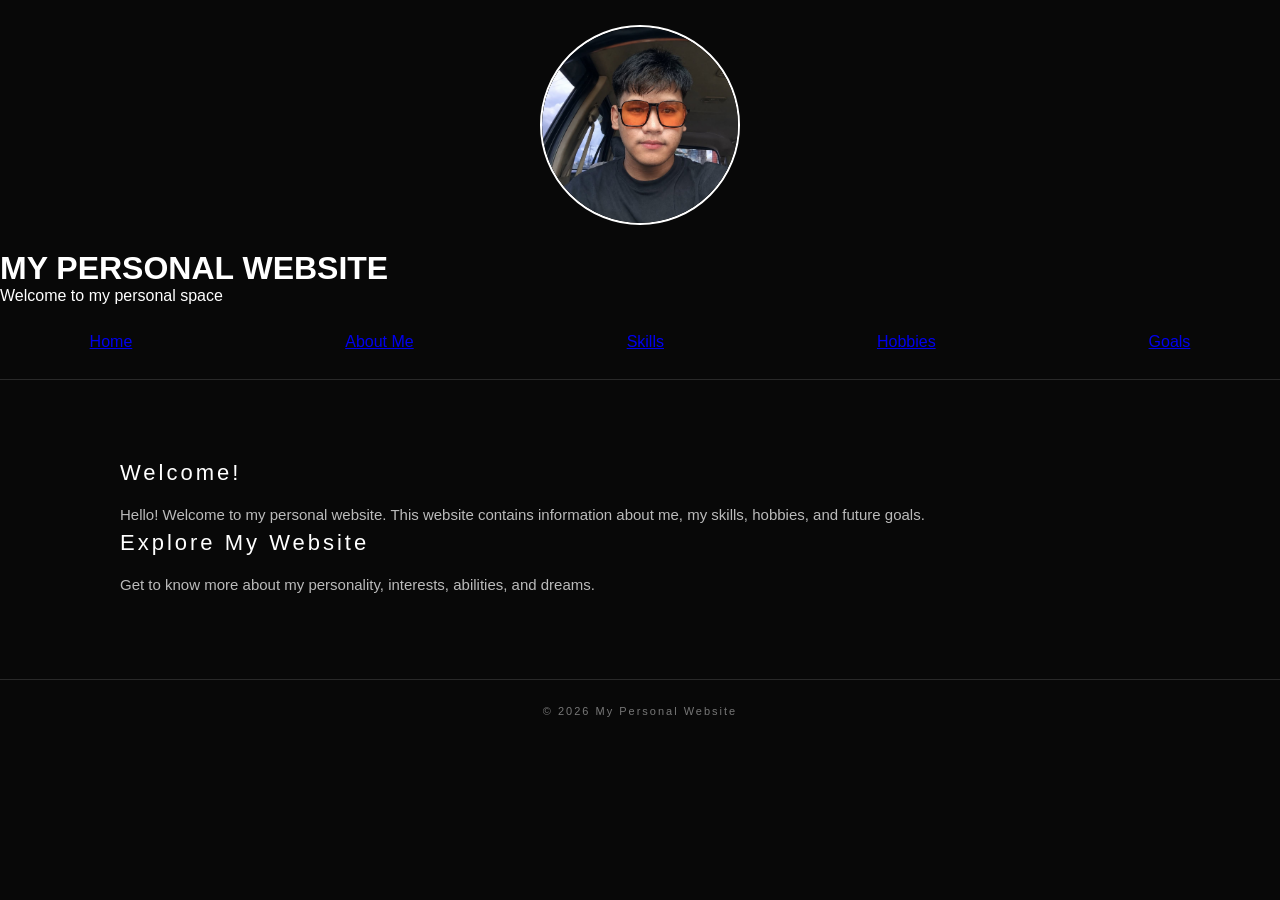
<file: FRANCISCOWEBSITE/index.html>
<!DOCTYPE html>
<html lang="en">
<head>
    <meta charset="UTF-8">
    <meta name="viewport" content="width=device-width, initial-scale=1.0">
    <title>My website</title>
    <link rel="stylesheet" href="style.css">
</head>
<body>

    <div class="profile-picture">
            <img src="4be6d0b4-77a6-4f69-a976-2e3bd9d7eaea.jpg" alt="My Profile Picture">
        </div>
    <header>
    <h1>MY PERSONAL WEBSITE</h1>
    <p>Welcome to my personal space</p>
</header>

<nav>
    <a href="index.html">Home</a>
    <a href="about.html">About Me</a>
    <a href="skills.html">Skills</a>
    <a href="hobbies.html">Hobbies</a>
    <a href="goals.html">Goals</a>
</nav>

<section class="container">
    <h2>Welcome!</h2>
    <p>
        Hello! Welcome to my personal website.
        This website contains information about me,
        my skills, hobbies, and future goals.
    </p>

    <h2>Explore My Website</h2>
    <p>
        Get to know more about my personality,
        interests, abilities, and dreams.
    </p>
</section>

<footer>
    <p>© 2026 My Personal Website</p>
</footer>
</body>
</html>
</file>
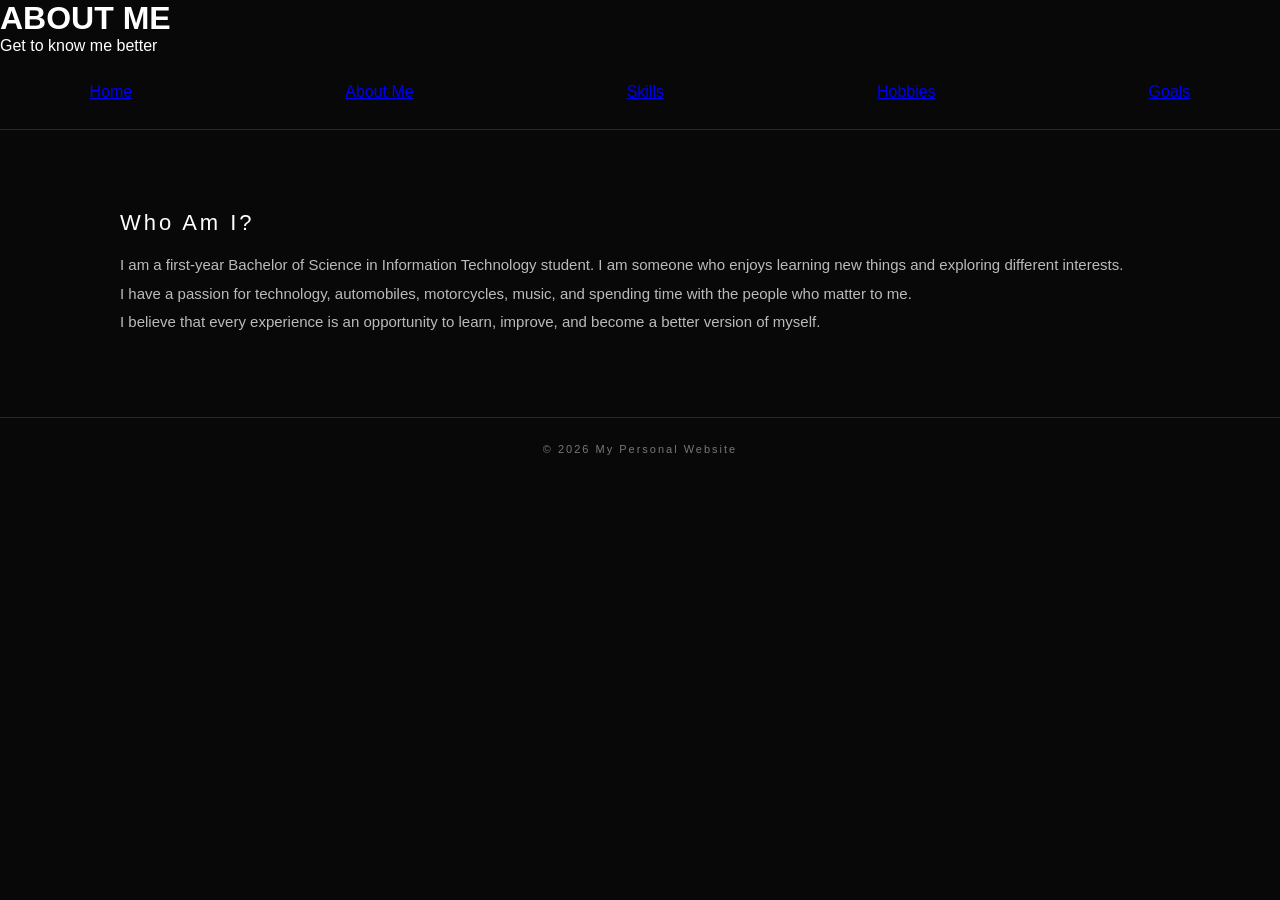
<file: FRANCISCOWEBSITE/about.html>
<!DOCTYPE html>
<html lang="en">
<head>
    <meta charset="UTF-8">
    <meta name="viewport" content="width=device-width, initial-scale=1.0">
    <title>About Me</title>
    <link rel="stylesheet" href="style.css">
</head>
<body>
    <header>
    <h1>ABOUT ME</h1>
    <p>Get to know me better</p>
</header>

<nav>
    <a href="index.html">Home</a>
    <a href="about.html">About Me</a>
    <a href="skills.html">Skills</a>
    <a href="hobbies.html">Hobbies</a>
    <a href="goals.html">Goals</a>
</nav>

<section class="container">
    <h2>Who Am I?</h2>

    <p>
        I am a first-year Bachelor of Science in
        Information Technology student. I am someone
        who enjoys learning new things and exploring
        different interests.
    </p>

    <p>
        I have a passion for technology, automobiles,
        motorcycles, music, and spending time with
        the people who matter to me.
    </p>

    <p>
        I believe that every experience is an
        opportunity to learn, improve, and become
        a better version of myself.
    </p>
</section>

<footer>
    <p>© 2026 My Personal Website</p>
</footer>

</body>
</html>
</file>
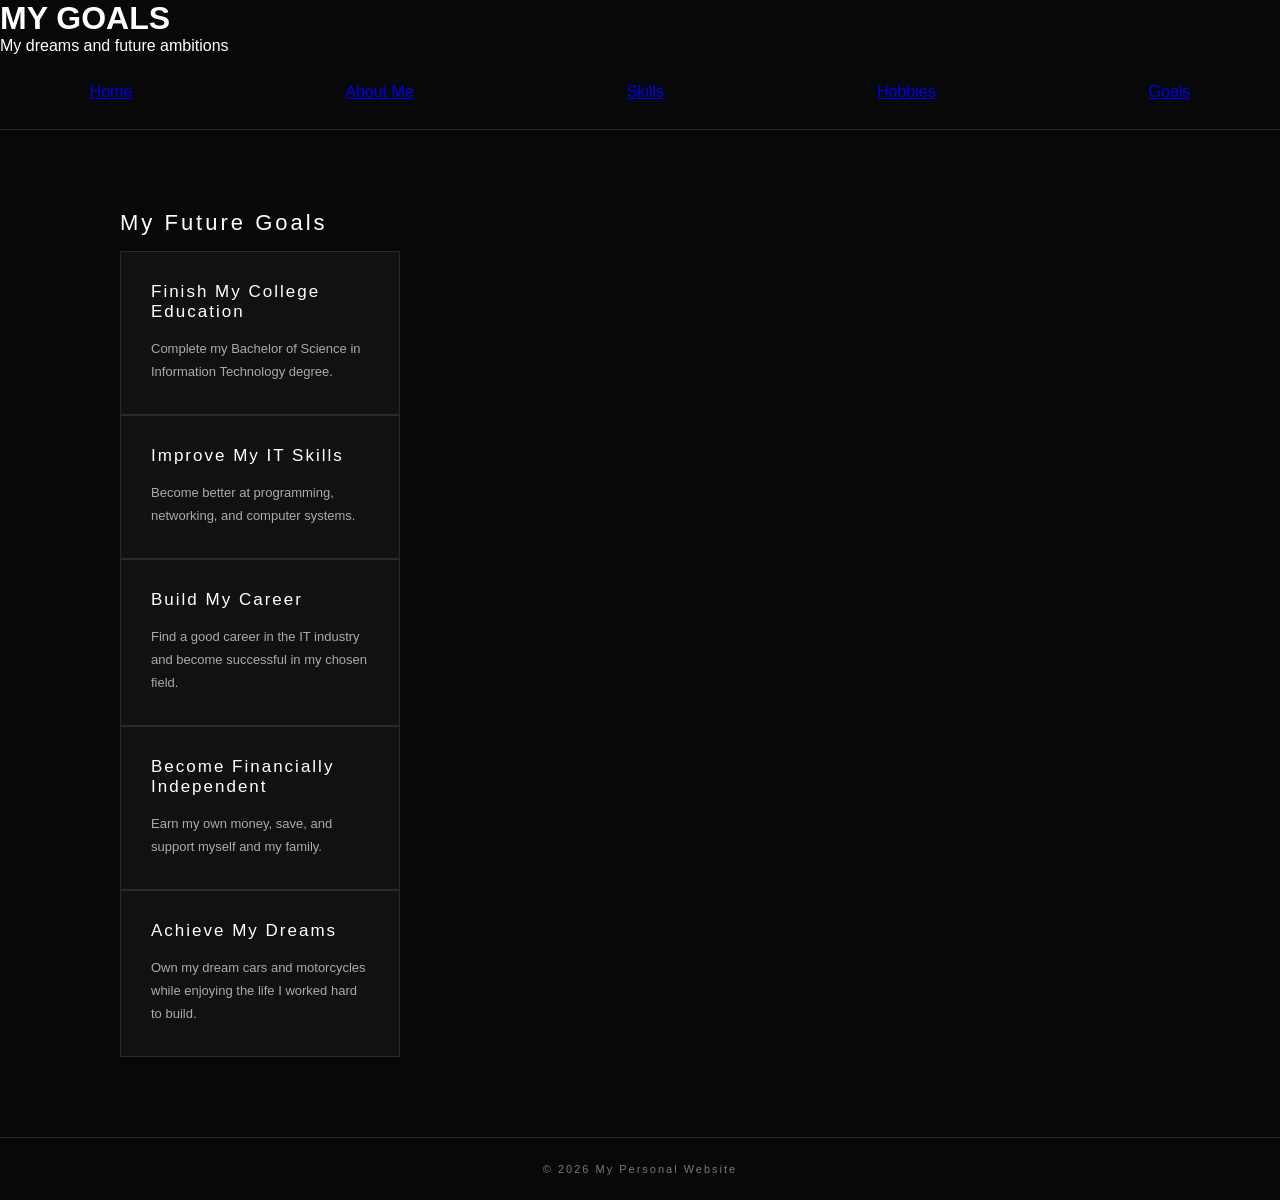
<file: FRANCISCOWEBSITE/goals.html>
<!DOCTYPE html>
<html lang="en">
<head>
    <meta charset="UTF-8">
    <meta name="viewport" content="width=device-width, initial-scale=1.0">
    <title>My goals</title>
    <link rel="stylesheet" href="style.css">
</head>
<body>
    <header>
    <h1>MY GOALS</h1>
    <p>My dreams and future ambitions</p>
</header>

<nav>
    <a href="index.html">Home</a>
    <a href="about.html">About Me</a>
    <a href="skills.html">Skills</a>
    <a href="hobbies.html">Hobbies</a>
    <a href="goals.html">Goals</a>
</nav>

<section class="container">
    <h2>My Future Goals</h2>

    <div class="card">
        <h3>Finish My College Education</h3>
        <p>Complete my Bachelor of Science in Information Technology degree.</p>
    </div>

    <div class="card">
        <h3>Improve My IT Skills</h3>
        <p>Become better at programming, networking, and computer systems.</p>
    </div>

    <div class="card">
        <h3>Build My Career</h3>
        <p>Find a good career in the IT industry and become successful in my chosen field.</p>
    </div>

    <div class="card">
        <h3>Become Financially Independent</h3>
        <p>Earn my own money, save, and support myself and my family.</p>
    </div>

    <div class="card">
        <h3>Achieve My Dreams</h3>
        <p>Own my dream cars and motorcycles while enjoying the life I worked hard to build.</p>
    </div>

</section>

<footer>
    <p>© 2026 My Personal Website</p>
</footer>
</body>
</html>
</file>
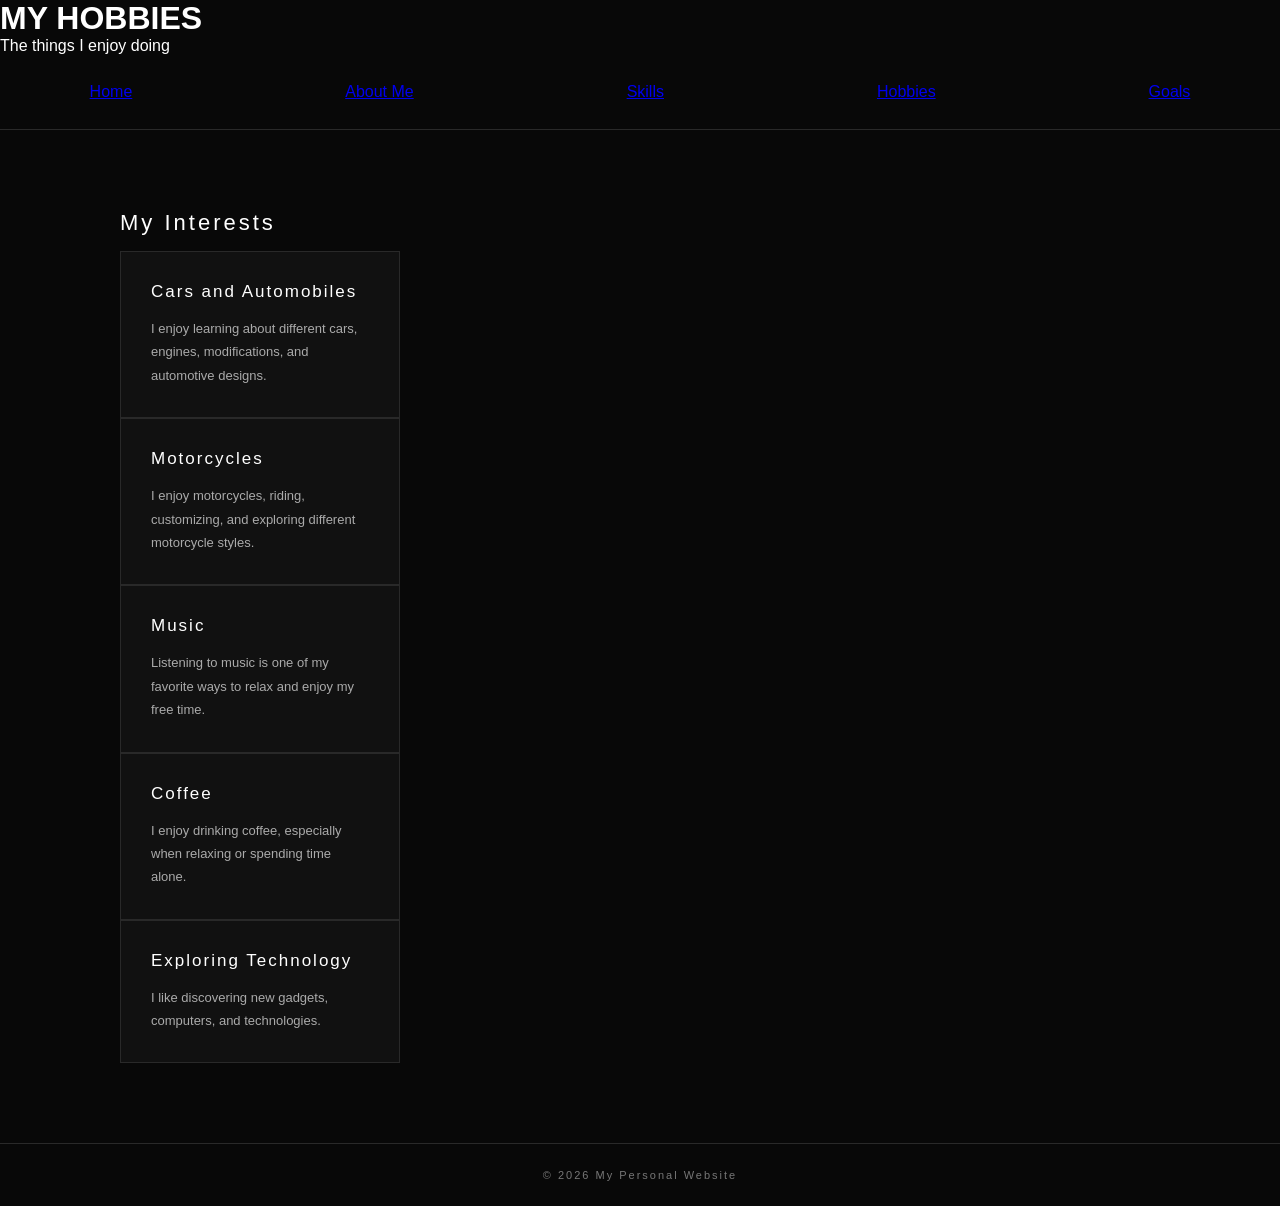
<file: FRANCISCOWEBSITE/hobbies.html>
<!DOCTYPE html>
<html lang="en">
<head>
    <meta charset="UTF-8">
    <meta name="viewport" content="width=device-width, initial-scale=1.0">
    <title>My Hobbies</title>
    <link rel="stylesheet" href="style.css">
</head>
<body>
    <header>
    <h1>MY HOBBIES</h1>
    <p>The things I enjoy doing</p>
</header>

<nav>
    <a href="index.html">Home</a>
    <a href="about.html">About Me</a>
    <a href="skills.html">Skills</a>
    <a href="hobbies.html">Hobbies</a>
    <a href="goals.html">Goals</a>
</nav>

<section class="container">
    <h2>My Interests</h2>

    <div class="card">
        <h3>Cars and Automobiles</h3>
        <p>I enjoy learning about different cars, engines, modifications, and automotive designs.</p>
    </div>

    <div class="card">
        <h3>Motorcycles</h3>
        <p>I enjoy motorcycles, riding, customizing, and exploring different motorcycle styles.</p>
    </div>

    <div class="card">
        <h3>Music</h3>
        <p>Listening to music is one of my favorite ways to relax and enjoy my free time.</p>
    </div>

    <div class="card">
        <h3>Coffee</h3>
        <p>I enjoy drinking coffee, especially when relaxing or spending time alone.</p>
    </div>

    <div class="card">
        <h3>Exploring Technology</h3>
        <p>I like discovering new gadgets, computers, and technologies.</p>
    </div>

</section>

<footer>
    <p>© 2026 My Personal Website</p>
</footer>

</body>
</html>
</file>
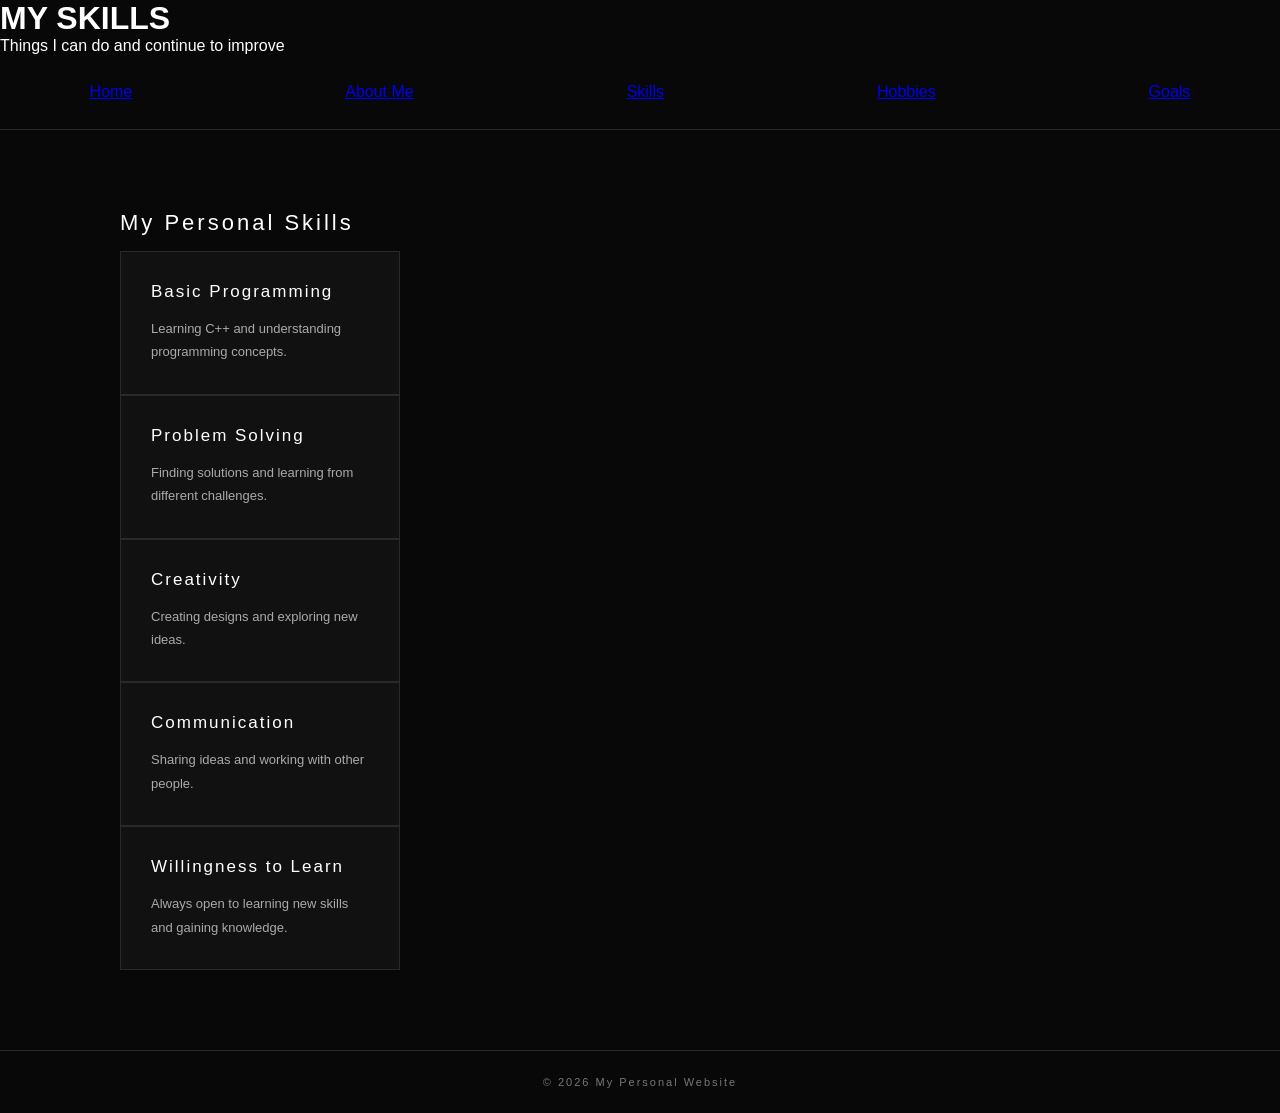
<file: FRANCISCOWEBSITE/skills.html>
<!DOCTYPE html>
<html lang="en">
<head>
    <meta charset="UTF-8">
    <meta name="viewport" content="width=device-width, initial-scale=1.0">
    <title>My Skills</title>
    <link rel="stylesheet" href="style.css">
</head>
<body>
    <header>
    <h1>MY SKILLS</h1>
    <p>Things I can do and continue to improve</p>
</header>

<nav>
    <a href="index.html">Home</a>
    <a href="about.html">About Me</a>
    <a href="skills.html">Skills</a>
    <a href="hobbies.html">Hobbies</a>
    <a href="goals.html">Goals</a>
</nav>

<section class="container">
    <h2>My Personal Skills</h2>

    <div class="card">
        <h3>Basic Programming</h3>
        <p>Learning C++ and understanding programming concepts.</p>
    </div>

    <div class="card">
        <h3>Problem Solving</h3>
        <p>Finding solutions and learning from different challenges.</p>
    </div>

    <div class="card">
        <h3>Creativity</h3>
        <p>Creating designs and exploring new ideas.</p>
    </div>

    <div class="card">
        <h3>Communication</h3>
        <p>Sharing ideas and working with other people.</p>
    </div>

    <div class="card">
        <h3>Willingness to Learn</h3>
        <p>Always open to learning new skills and gaining knowledge.</p>
    </div>

</section>

<footer>
    <p>© 2026 My Personal Website</p>
</footer>

</body>
</html>
</file>
<file: FRANCISCOWEBSITE/style.css>
* {
    margin: 0;
    padding: 0;
    box-sizing: border-box;
}

html {
    scroll-behavior: smooth;
}

body {
    background-color: #080808;
    color: #FFFFFF;
    font-family: Arial, Helvetica, sans-serif;
}



nav {
    width: 100%;
    height: 75px;
    background-color: #080808;
    display: flex;
    justify-content: space-between;
    align-items: center;
    padding: 0 7%;
    border-bottom: 1px solid #292929;
    position: relative;
    z-index: 10;
}

nav h2 {
    color: #FFFFFF;
    font-size: 21px;
    letter-spacing: 5px;
    font-weight: normal;
}

.nav-links {
    display: flex;
    gap: 35px;
}

.nav-links a {
    color: #FFFFFF;
    text-decoration: none;
    font-size: 11px;
    letter-spacing: 2px;
    transition: 0.4s;
}

.nav-links a:hover {
    color: #999999;
}



.hero {
    min-height: calc(100vh - 75px);
    width: 100%;
    background:
        linear-gradient(
            rgba(0, 0, 0, 0.55),
            rgba(0, 0, 0, 0.75)
        ),
        url("images/background.jpg");

    background-size: cover;
    background-position: center;
    display: flex;
    justify-content: center;
    align-items: center;
    text-align: center;
    padding: 60px 20px;
}

.hero-content {
    max-width: 850px;
    display: flex;
    flex-direction: column;
    align-items: center;
    animation: fadeUp 1.2s ease;
}



.profile-picture {
    width: 200px;
    height: 200px;
    border-radius: 50%;
    overflow: hidden;
    border: 2px solid #FFFFFF;
    margin: 25px auto;
    flex-shrink: 0;
    animation: fadeIn 1.5s ease;
}

.profile-picture img {
    display: block;
    width: 100%;
    height: 100%;
    object-fit: cover;
    object-position: center center;
    border-radius: 50%;
}



.small-title {
    color: #BBBBBB;
    font-size: 11px;
    letter-spacing: 5px;
    margin-bottom: 10px;
    text-transform: uppercase;
}

.hero-content h1 {
    color: #FFFFFF;
    font-size: 48px;
    font-weight: normal;
    letter-spacing: 7px;
    margin-bottom: 18px;
    text-transform: uppercase;
}

.hero-content h3 {
    color: #CCCCCC;
    font-size: 12px;
    font-weight: normal;
    letter-spacing: 3px;
    margin-bottom: 20px;
}

.description {
    max-width: 580px;
    color: #BDBDBD;
    font-size: 14px;
    line-height: 1.9;
    margin-bottom: 30px;
}



.hero-button {
    display: inline-block;
    color: #FFFFFF;
    text-decoration: none;
    border: 1px solid #FFFFFF;
    padding: 15px 30px;
    font-size: 11px;
    letter-spacing: 3px;
    transition: 0.4s;
}

.hero-button:hover {
    background-color: #FFFFFF;
    color: #080808;
}


.container {
    max-width: 1100px;
    margin: auto;
    padding: 80px 30px;
    animation: fadeUp 1s ease;
}

.container h1 {
    font-size: 35px;
    font-weight: normal;
    letter-spacing: 5px;
    margin-bottom: 25px;
    text-transform: uppercase;
}

.container h2 {
    font-size: 22px;
    font-weight: normal;
    letter-spacing: 3px;
    margin-bottom: 15px;
}

.container p {
    color: #BBBBBB;
    font-size: 15px;
    line-height: 1.9;
}



.about-section {
    display: flex;
    flex-direction: column;
    align-items: center;
    text-align: center;
    gap: 25px;
}

.about-text {
    max-width: 650px;
    width: 100%;
}



.card-container {
    display: flex;
    flex-wrap: wrap;
    justify-content: center;
    gap: 25px;
    margin-top: 35px;
}

.card {
    background-color: #111111;
    border: 1px solid #292929;
    padding: 30px;
    width: 280px;
    transition: 0.4s ease;
}

.card:hover {
    transform: translateY(-8px);
    border-color: #FFFFFF;
    background-color: #171717;
}

.card h3 {
    color: #FFFFFF;
    font-size: 17px;
    font-weight: normal;
    letter-spacing: 2px;
    margin-bottom: 15px;
}

.card p {
    color: #AAAAAA;
    font-size: 13px;
    line-height: 1.8;
}



img {
    max-width: 100%;
}



footer {
    background-color: #080808;
    border-top: 1px solid #292929;
    padding: 25px;
    text-align: center;
    color: #777777;
    font-size: 11px;
    letter-spacing: 2px;
}

/* ANIMATIONS */

@keyframes fadeUp {
    from {
        opacity: 0;
        transform: translateY(30px);
    }

    to {
        opacity: 1;
        transform: translateY(0);
    }
}

@keyframes fadeIn {
    from {
        opacity: 0;
        transform: scale(0.9);
    }

    to {
        opacity: 1;
        transform: scale(1);
    }
}

/* MOBILE RESPONSIVE */

@media screen and (max-width: 768px) {

    nav {
        height: auto;
        padding: 22px 15px;
        flex-direction: column;
        gap: 20px;
    }

    .nav-links {
        flex-wrap: wrap;
        justify-content: center;
        gap: 18px;
    }

    .hero {
        min-height: calc(100vh - 120px);
    }

    .hero-content h1 {
        font-size: 30px;
        letter-spacing: 4px;
    }

    .hero-content h3 {
        font-size: 10px;
        letter-spacing: 2px;
    }

    .profile-picture {
        width: 165px;
        height: 165px;
    }

    .description {
        font-size: 13px;
    }

    .container {
        padding: 50px 20px;
    }

    .container h1 {
        font-size: 27px;
    }

    .card {
        width: 100%;
    }
}
</file>
